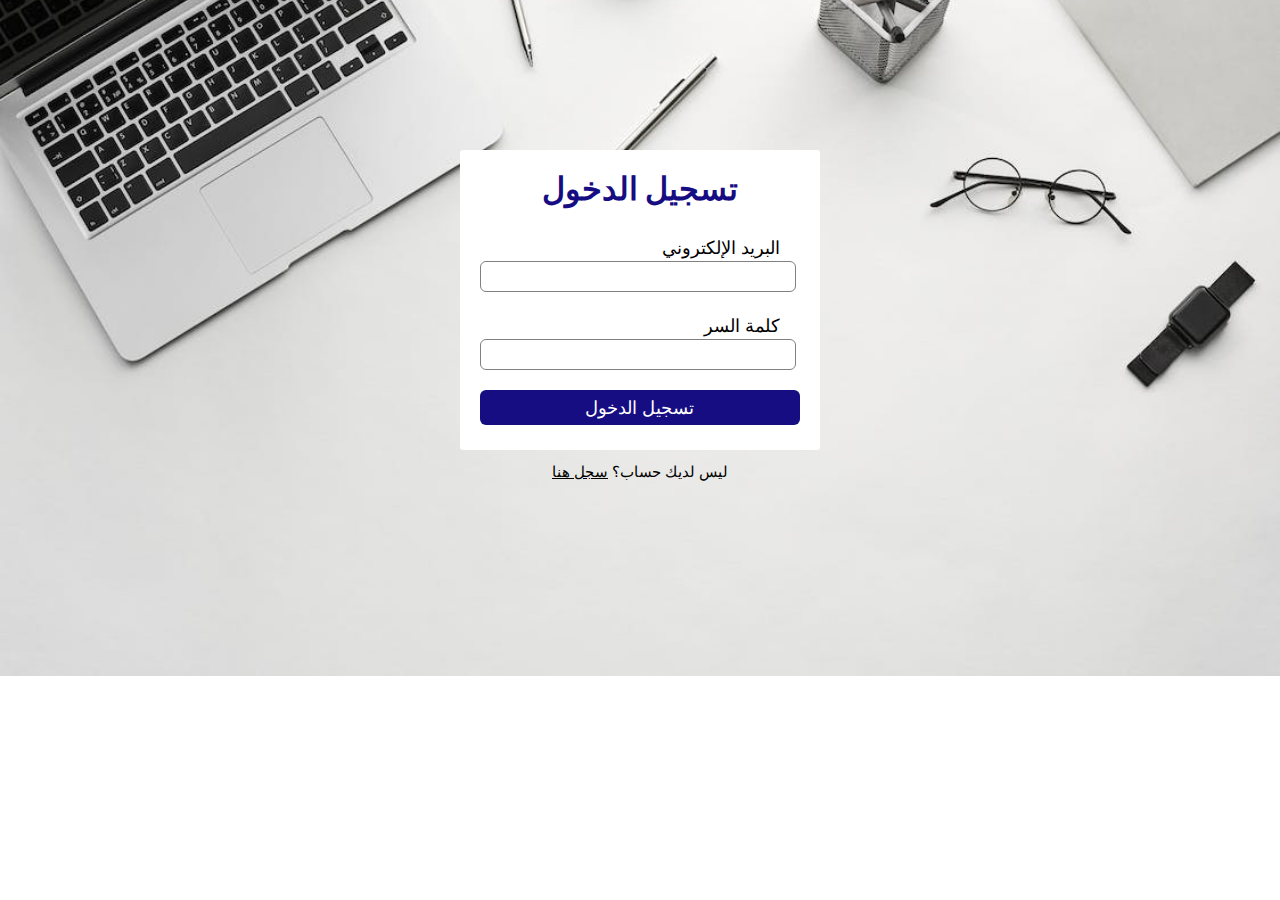
<file: login.html>
<!DOCTYPE html>
<html lang="ar">
  <head>
    <meta charset="UTF-8"/>
    <meta http-equiv="X-UA-Compatible" content="IE=edge">
    <meta name="viewport" content="width=device-width, initial-scale=1.0">
    <title>تسجيل الدخول</title>
    <link rel="stylesheet" href="style.css" />
    <link href="https://fonts.googleapis.com/css2?family=Roboto:wght@300&display=swap"   rel="stylesheet" />
  </head>
 <body>
  <div class="login-box">
    <h1>تسجيل الدخول </h1>
    <form action="">

 
    <label for="email" dir="rtl">البريد الإلكتروني</label>
    <input type="email" placeholder="" >

    <label for="password" dir="rtl" >كلمة السر</label>
    <input type="password" placeholder="">
    <a href="index.html"><input type="button" value="تسجيل الدخول"></a>
  </form>
  </div>
  <p class="para-2">
    ليس لديك حساب؟ <a href="signup.html">سجل هنا</a>
   </p>
 </body>
</html>
</file>
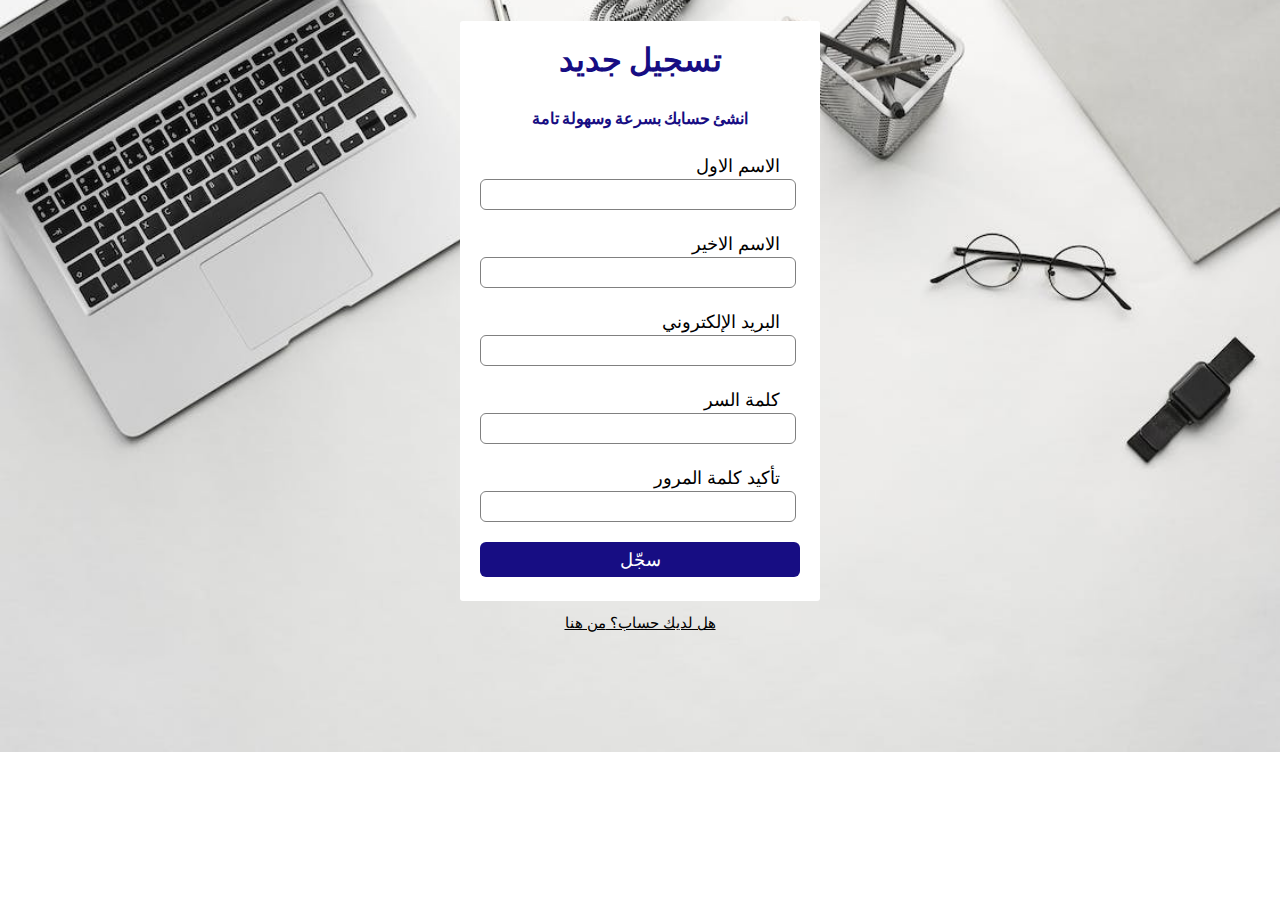
<file: signup.html>
<!DOCTYPE html >
<html lang="ar">
  <head >
    <title> تسجيل جديد</title>
    <link rel="stylesheet" href="style.css" />
    <link href="https://fonts.googleapis.com/css2?family=Roboto:wght@300&display=swap" rel="stylesheet" />
  </head>
  <body>
 <div class="signup-box">
  <h1>تسجيل جديد</h1>
  <h4>انشئ حسابك بسرعة وسهولة تامة</h4>
  <form action="">
    <label for="" dir="rtl">الاسم الاول</label>
    <input type="text" placeholder="">

    <label for="" dir="rtl">الاسم الاخير</label>
    <input type="text" placeholder="">

    <label for="" dir="rtl">البريد الإلكتروني</label>
    <input type="email" placeholder="">

    <label for=""dir="rtl">كلمة السر</label>
    <input type="password" placeholder="">

    <label for=""dir="rtl"> تأكيد كلمة المرور</label>
    <input type="password" placeholder="">
    <a href="login.html"><input type="button" value="سجّل">
   </form>
 </div>
 <p class="para-2">
 هل لديك حساب؟ <a href="login.html">من هنا</a>
 </p>
  </body>
</html>
</file>
<file: style.css>
@import url('https://fonts.googleapis.com/css2?family=Hind&family=Kaushan+Script&family=Poppins:ital,wght@0,200;0,300;0,400;0,500;0,600;1,200&display=swap');

body{
  background-image: url("imges/11.jpeg");
font-family: 'poppins',sans-serif;
background-size: cover;
background-repeat: no-repeat;
background-position: center;
}
.signup-box{
  width: 360px;
  height: 580px;
  margin: auto;
  background-color: white;
  border-radius: 3px;
}
.login-box{
  width: 360px;
  height: 300px;
  margin: auto;
  background-color: white;
  margin-top: 150px;
  border-radius: 3px;
}
h1{
  text-align: center;
  padding-top: 15px;
  color: #170d83;
  
}
h4{
  text-align: center;
  color: #170d83;

}
form{
  width: 300px;
  margin-left: 20px;
  
}
form label{
  display: flex;
  margin-top: 20px;
  font-size: 18px;
}
form input{
  width: 100%;
  padding: 7px;
  border: none;
  border: 1px solid gray;
  border-radius: 6px;
  outline: none;
  text-align: right;
}
input[type="button"]{
  width: 320px;
  height: 35px;
  margin-top: 20px;
  border: none;
  background-color: #170d83;
  color: white;
  font-size: 18px;
  text-align: center;
}
p{
  text-align: center;
  padding-top: 20px;
  font-size: 15px;

}
.para-2{
  text-align: center;
  font-size: 15px;
  color: rgb(0, 0, 0);
  margin-top: -10PX;
}
.para-2 a{
  color: #000000;
}
</file>
